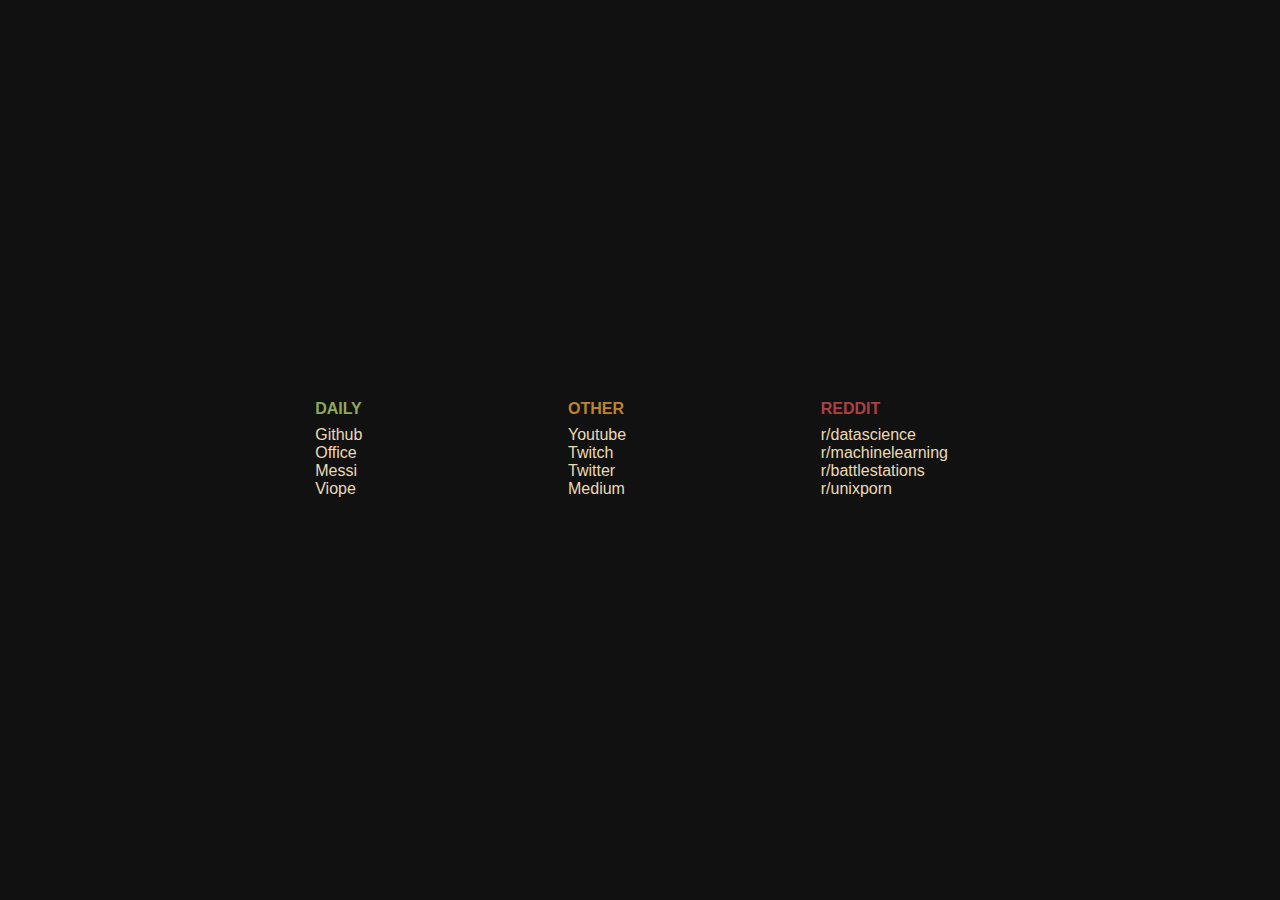
<file: startpage/index.html>
<!DOCTYPE html>
<html>
    <head>
        <title>Home</title>
        <meta charset="UTF-8">
        <style>
	    *{
		margin:0;
		padding:0;
		background-color: var(--bg-dark);
	    }

	    :root {
		--bg-dark: #111112;
		--bg-dark2: #333537;
		--fg-dark: #ebdbb2;
		--green: #90A959;
		--blue: #6A9FB5;
		--red: #AC4142;
		--yellow: #bf832c;
		--link-hover-timing: all 0.25s ease-in-out;
		--fonts: 'JetBrains Mono', Helvetica, sans-serif;
	    }
	   a, a:visited {
		color: var(--fg-dark);
	   }

    	   body {
		 font-family: var(--fonts);
		 background-color: var(--bg-dark);
	         color: var(--fg-dark);
	   }

	    #box {
		height: 100vh;
		display: flex;
		align-items: center;
		justify-content: center;
	    }

	    .container {
		padding: 1em;
		margin: 3%;
		height: 6.3em;
		width: 9em;
	    }

	    a, a:visited {
		text-decoration: none;
		display: block;
	    }

	    header {
		padding-bottom: 8px;
		font-weight:bold;
		cursor: pointer;
	    }

	    .daily a:hover, .daily header {
		color: var(--green);
	    }

	    .media a:hover, .media header {
		color: var(--yellow);
	    }

	    .reddit a:hover, .reddit header {
		color: var(--red);
	    }

	    @media (max-width:620px) {
		.container {
		    padding: 2em;
		    margin: 0;
		}
	    }
    	</style>
    </head>
    <body class="dark">
        <div id="box">
            <div class="container">
                <div class="daily">
                    <header>DAILY</header>
                    <a href="https://www.github.com/kurkulis">Github</a>
                    <a href="https://www.office.com/?auth=2">Office</a>
                    <a href="https://messi.turkuamk.fi/">Messi</a>
                    <a href="https://vw4.viope.com/login?path=/welcome">Viope</a>
                </div>
            </div>
            <div class="container">
                <div class="media">
                    <header>OTHER</header>
                    <a href="https://www.youtube.com/">Youtube</a>
                    <a href="https://www.twitch.tv/">Twitch</a>
                    <a href="https://twitter.com/">Twitter</a>
                    <a href="https://medium.com/">Medium</a>

                </div>
            </div>
            <div class="container">
                <div class="reddit">
                    <header>REDDIT</header>
                    <a href="https://www.reddit.com/r/datascience/">r/datascience</a>
                    <a href="https://www.reddit.com/r/MachineLearning/">r/machinelearning</a>
                    <a href="https://www.reddit.com/r/battlestations/">r/battlestations</a>
                    <a href="https://www.reddit.com/r/unixporn">r/unixporn</a>
                </div>
            </div>
        </div>
    </body>    
</html>
</file>
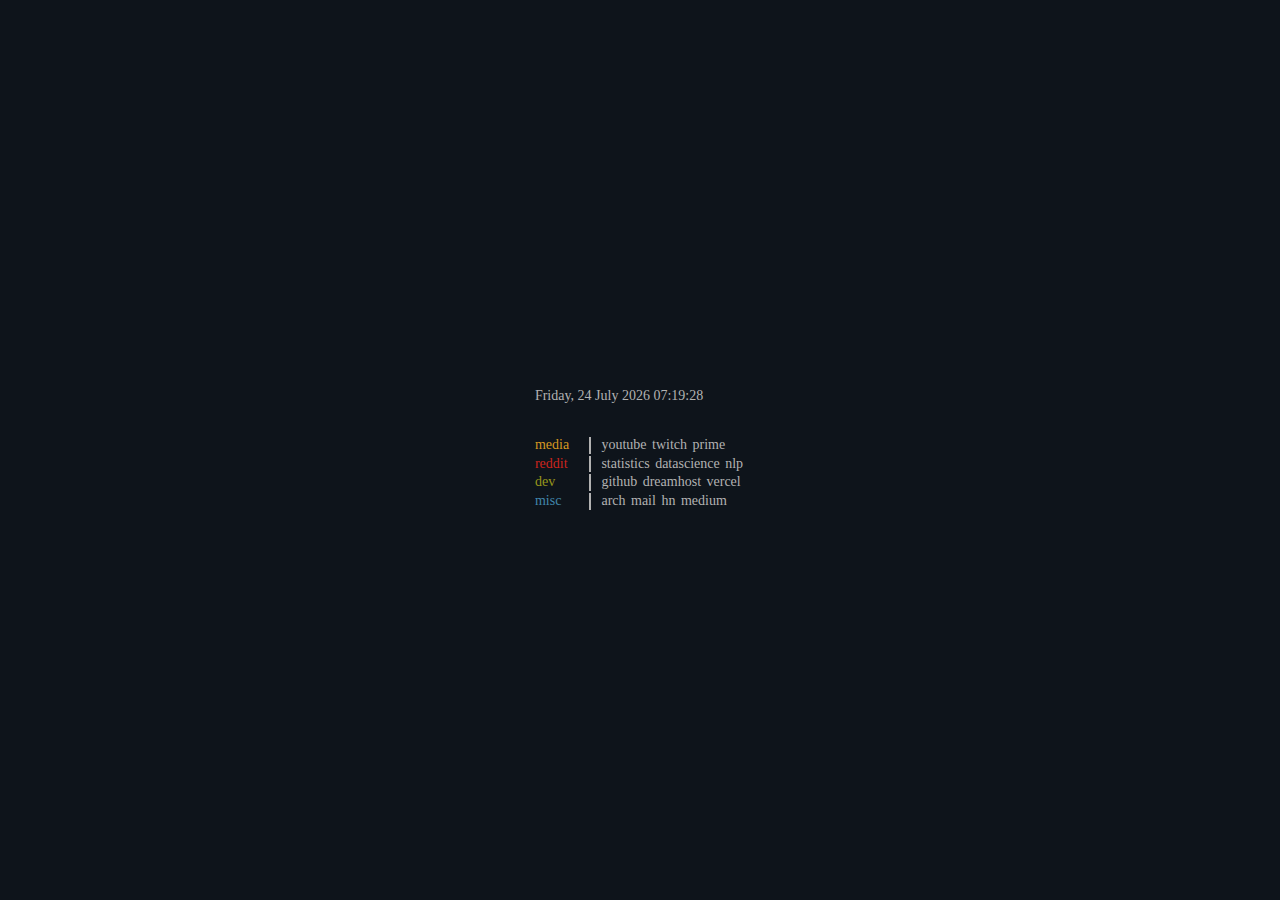
<file: old_configs/startpage/index.html>
<!DOCTYPE html>
<html lang="en-us">
  
  <head>
    <meta charset="UTF-8">
    <meta http-equiv="X-UA-Compatible" content="IE=edge">
    <meta name="viewport" content="width=device-width, initial-scale=1">

    <title>home</title>

    <link rel="stylesheet" href="assets/style.css">
  </head>

  <body>
    <div class="wrapper">
      <main>
		<p id="date"></p>
        <div class="list-links">
          <ul>
            <li>media</li>
            <li><a href="https://www.youtube.com/">youtube</a></li>
            <li><a href="https://www.twitch.tv/">twitch</a></li>
            <li><a href="https://www.primevideo.com/">prime</a></li>
          </ul>
          <ul>
            <li><a class="reddit" href="https://www.reddit.com">reddit</a></li>
            <li><a href="https://www.reddit.com/r/statistics/">statistics</a></li>
            <li><a href="https://www.reddit.com/r/datascience/">datascience</a></li>
            <li><a href="https://www.reddit.com/r/languagetechnology/">nlp</a></li>
          </ul>
          <ul>
            <li>dev</li>
            <li><a href="https://www.github.com/emilrwx">github</a></li>
            <li><a href="https://panel.dreamhost.com/">dreamhost</a></li>
            <li><a href="https://vercel.com/">vercel</a></li>
          </ul>
          <ul>
			<li>misc</li>
			<li><a href="https://www.archlinux.org/">arch</a></li>
            <li><a href="https://beta.protonmail.com/">mail</a></li>
            <li><a href="https://news.ycombinator.com/news">hn</a></li>
            <li><a href="https://medium.com/">medium</a></li>
          </ul>
        </div>
      </main>
    </div>
  </body>

  <script src="assets/date.js"></script>

</html>
</file>
<file: old_configs/startpage/assets/style.css>
:root {
  --bg: #0e141b;
  --fg: #b2b2b2;
  --green: #98971a;
  --blue: #4187ac;
  --red: #cc241d;
  --yellow: #d79921;
  --magenta: #b16286;
  --cyan: #689d6a;
  --link-hover-timing: all 0.25s ease-in-out;
  --fonts: 'JetBrains Mono';
}

/*------------------------------------------------------------------------------
-- // RESETS
------------------------------------------------------------------------------*/

html {
  box-sizing: border-box;
}

*,
*:before,
*:after {
  box-sizing: inherit;
}

html,
body,
div,
span,
header,
nav,
main,
article,
section,
aside,
footer,
h1,
h2,
h3,
h4,
h5,
h6,
p,
strong,
em,
b,
i,
u,
a,
ul,
ol,
li,
blockquote,
pre,
code,
img,
audio,
video,
table,
caption,
thead,
tbody,
tfoot,
tr,
th,
td,
form,
input {
  margin: 0;
  padding: 0;
  background: transparent;
  font-size: 100%;
  font-weight: normal;
  vertical-align: baseline;
}

header,
nav,
main,
article,
section,
aside,
footer,
blockquote,
pre,
img,
audio,
video,
table,
form {
  display: block;
}

/* -----------------------------------------------------------------------------
-- // BASE
----------------------------------------------------------------------------- */

body {
  background-color: var(--bg);
  font-family: 'JetBrains Mono';
  font-size: 14px;
  font-weight: normal;
  line-height: 1.2;
  color: var(--fg);
}

/* -----------------------------------------------------------------------------
-- // BASIC ELEMENTS
----------------------------------------------------------------------------- */

h1 {
  font-size: 2em;
  font-weight: bold;
  line-height: 1;
  color: var(--fg);
}

p {
  margin-bottom: 1em;
  text-align: left;
}

p:last-child {
  margin-bottom: 0;
}

em {
  font-style: italic;
}

strong {
  font-weight: bold;
}

a {
  color: var(--fg);
  text-decoration: none;
  -webkit-transition: var(--link-hover-timing);
  -moz-transition: var(--link-hover-timing);
  -ms-transition: var(--link-hover-timing);
  -o-transition: var(--link-hover-timing);
  transition: var(--link-hover-timing);
}

a:hover {
  color: var(--cyan);
}

/*------------------------------------------------------------------------------
-- // LIST LINKS
------------------------------------------------------------------------------*/

.list-links {
  list-style-type: none;
}

.list-links ul:first-child {
  margin-top: 2rem;
}

.list-links ul:last-child {
  margin-bottom: 0;
}

.list-links li {
  display: inline-block;
  margin-right: 2px;
  margin-bottom: 2px;
}

.list-links li:first-child {
  margin-right: 1ch;
  width: 8ch;
  border-right: 2px solid var(--fg);
}

.list-links ul:hover li:first-child {
  border-right-color: var(--cyan);
}

.list-links ul:nth-child(1) li:first-child {
  color: var(--yellow);
}

.list-links ul:nth-child(2) li:first-child .reddit {
  color: var(--red);
}

.list-links ul:nth-child(3) li:first-child {
  color: var(--green);
}

.list-links ul:nth-child(4) li:first-child {
  color: var(--blue);
}

.list-links ul:nth-child(5) li:first-child {
  color: var(--magenta);
}

.list-links ul:nth-child(6) li:first-child {
  color: var(--cyan);
}

/*------------------------------------------------------------------------------
-- // LAYOUT
------------------------------------------------------------------------------*/

.wrapper {
  height: 100vh;
  display: flex;
  align-items: center;
  justify-content: center;
}
</file>
